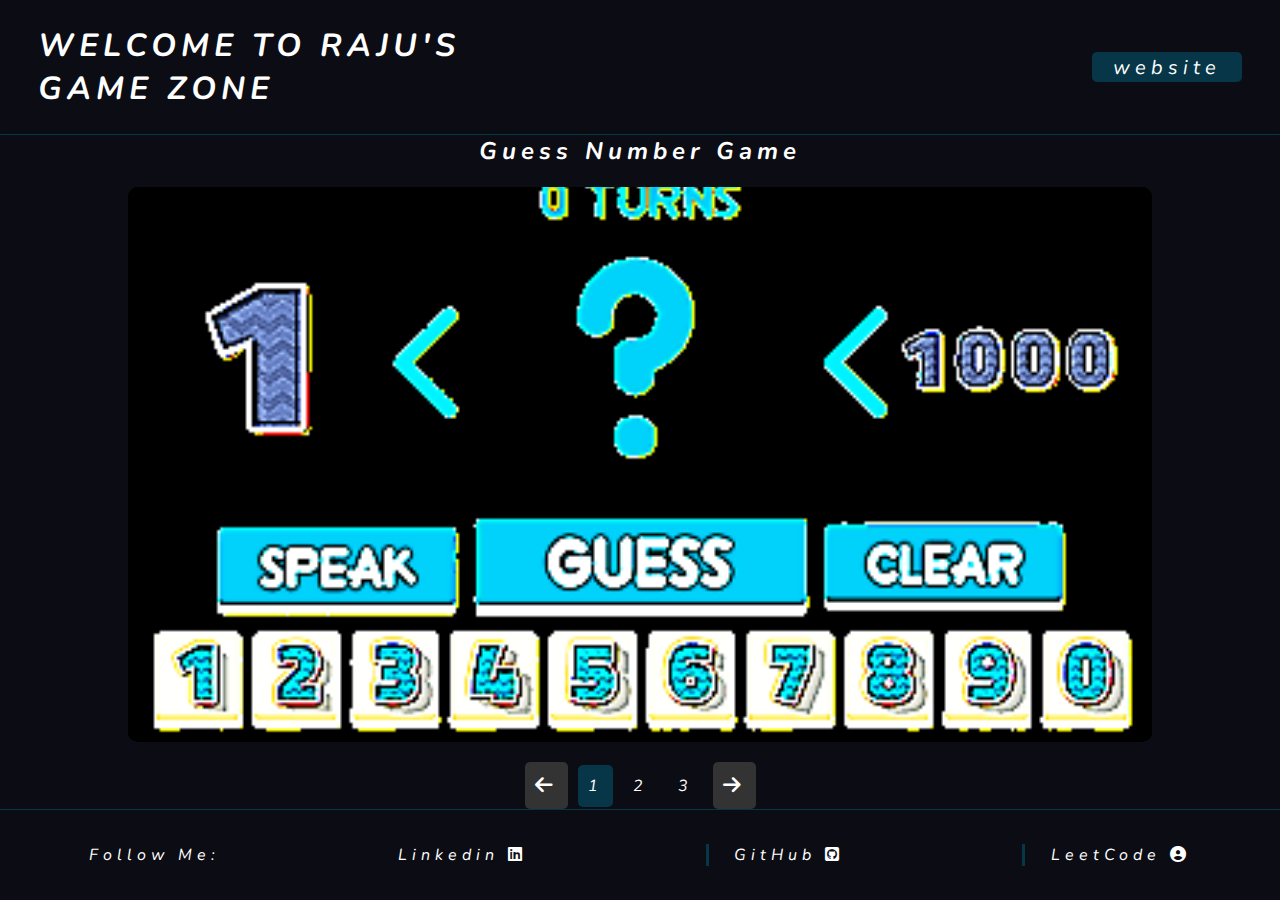
<file: index.html>
<!DOCTYPE html>
<html lang="en">

<head>
    <meta charset="UTF-8">
    <meta name="viewport" content="width=device-width, initial-scale=1.0">
    <title>Game Zone</title>
    <link rel="stylesheet" href="index.css">
    <!-- google founts -->
    <link rel="preconnect" href="https://fonts.googleapis.com">
    <link rel="preconnect" href="https://fonts.gstatic.com" crossorigin>
    <link href="https://fonts.googleapis.com/css2?family=Nunito:ital,wght@0,200..1000;1,200..1000&display=swap"
        rel="stylesheet">
    <!-- icons -->
    <link rel="stylesheet" href="https://cdnjs.cloudflare.com/ajax/libs/font-awesome/6.7.2/css/all.min.css"
        integrity="sha512-Evv84Mr4kqVGRNSgIGL/F/aIDqQb7xQ2vcrdIwxfjThSH8CSR7PBEakCr51Ck+w+/U6swU2Im1vVX0SVk9ABhg=="
        crossorigin="anonymous" referrerpolicy="no-referrer" />
</head>

<body>
    <nav>
        <aside id="name">
            <h1><em>WELCOME TO RAJU'S</em> </h1>
            <h1><em>GAME ZONE</em></h1>
        </aside>
        <a id="website" href="https://raajunellikanti.github.io/rajunellikati"><button>website</button></a>
    </nav>
    <main>
        <p id="gameName">Guess Number Game</p>
        <div id="game">
          <div id="gameContainer">
            <a href="GuessNumber/GuessNumber.html"><img id="p1" src="assets/guessNumber.png" alt="Guess Number"></a>
            <a href="FlipCards/Flipcards.html"><img id="p2" src="assets/memoryGame.jpg" alt="Memory Game"></a>
            <a href="CountTime/CountTime.html"><img id="p3" src="assets/countTime.jpg" alt="Copunt Time Game"></a>
          </div>
        </div>
        <div class="gameslider">
          <article id="arrow1"><i class="fa-solid fa-arrow-left"></i></article>
          <article class="page" data-index="0">1</article>
          <article class="page" data-index="1">2</article>
          <article class="page" data-index="2">3</article>
          <article id="arrow2"><i class="fa-solid fa-arrow-right"></i></article>
        </div>
    </main>
    <footer>
        <p>Follow Me:</p>
        <a href="https://www.linkedin.com/in/rajunellikanti/">Linkedin <i class="fa-brands fa-linkedin"></i></a>
        <a href="https://github.com/raajunellikanti">GitHub <i class="fa-brands fa-square-github"></i></a>
        <a href="https://leetcode.com/u/NELLIKANTI_RAJU/">LeetCode <i class="fa-solid fa-circle-user"></i></a>
    </footer>
    <script src="Script.js" type=""></script>
</body>

</html>
</file>
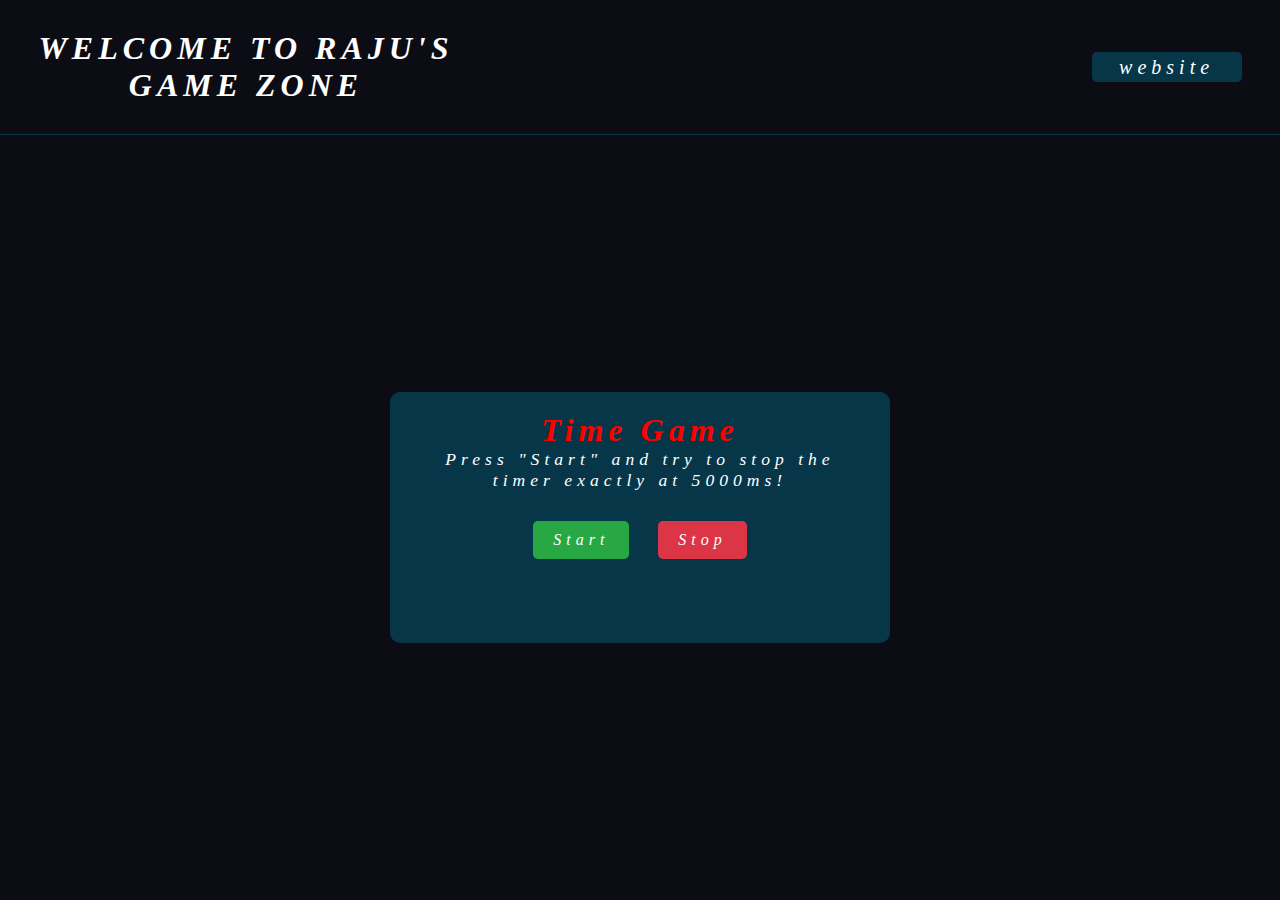
<file: CountTime/CountTime.html>
<!DOCTYPE html>
<html lang="en">

<head>
  <meta charset="UTF-8">
  <meta name="viewport" content="width=device-width, initial-scale=1.0">
  <title>Time Game</title>
  <link rel="stylesheet" href="CountTime.css">
</head>

<body>
  <nav>
    <aside id="name">
        <h1><em>WELCOME TO RAJU'S</em> </h1>
        <h1><em>GAME ZONE</em></h1>
    </aside>
    <a id="website" href="https://raajunellikanti.github.io/rajunellikati"><button>website</button></a>
</nav>
  <div class="game-container">
    <h1>Time Game</h1>
    <p id="instructions">Press "Start" and try to stop the timer exactly at 5000ms!</p>
    <div>
      <button id="start-btn">Start</button>
      <button id="stop-btn" disabled>Stop</button>
    </div>
    <marquee id="scroll" behavior="alternate" direction="left" scrollamount="10"></marquee>
    <p id="result"></p>
  </div>
  <script src="CountTime.js"></script>
</body>

</html>
</file>
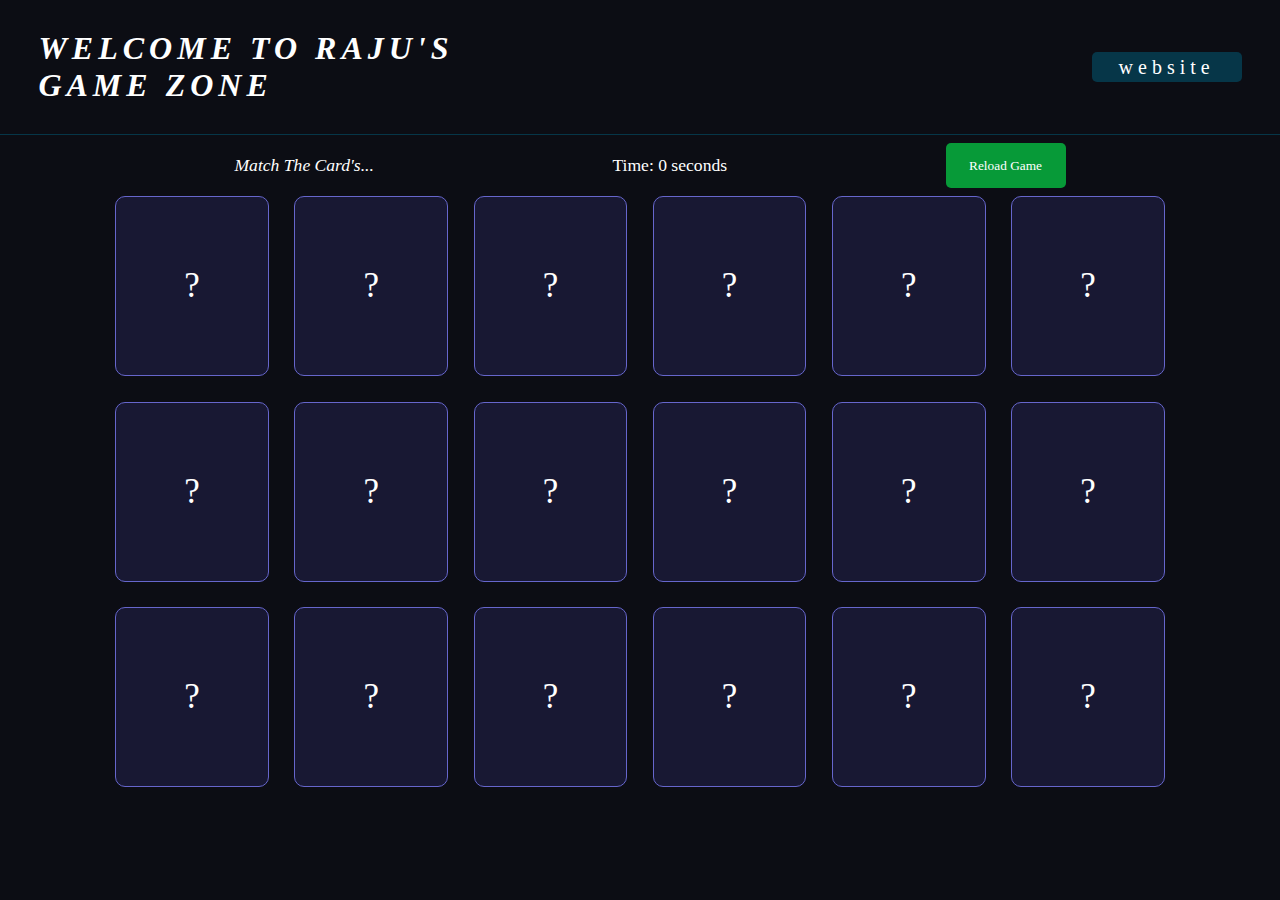
<file: FlipCards/Flipcards.html>
<!DOCTYPE html>
<html lang="en">
<head>
  <meta charset="UTF-8">
  <meta name="viewport" content="width=device-width, initial-scale=1.0">
  <title>Match The Card's</title>
  <link rel="stylesheet" href="Flipcards.css">
</head>
<body>
  <nav>
    <aside id="name">
        <h1><em>WELCOME TO RAJU'S</em> </h1>
        <h1><em>GAME ZONE</em></h1>
    </aside>
    <a id="website" href="https://raajunellikanti.github.io/rajunellikati"><button>website</button></a>
</nav>
  <div class="game-container">
    <div id="heading">
        <p><em>Match The Card's...</em></p>
        <p id="time"><em>Time : 00.00 seconds!</em></p>
        <button id="reloadButton">Reload Game</button>
    </div>
    <div class="game-grid" id="gameGrid"></div> 
  </div>
  <script src="Flipcards.js"></script>
</body>
</html>
</file>
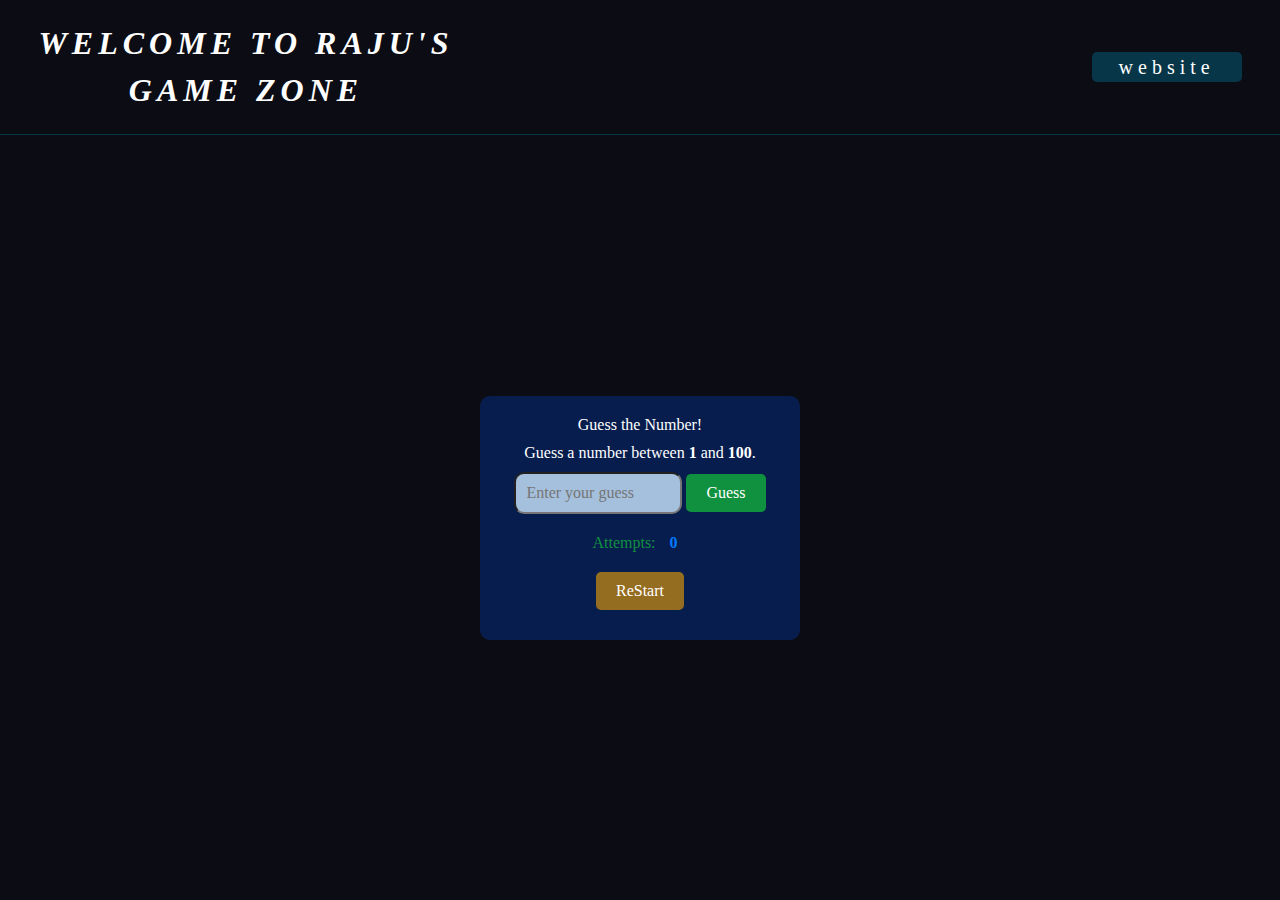
<file: GuessNumber/GuessNumber.html>
<!DOCTYPE html>
<html lang="en">

<head>
  <meta charset="UTF-8">
  <meta name="viewport" content="width=device-width, initial-scale=1.0">
  <title>Number Guessing Game</title>
  <link rel="stylesheet" href="GuessNumber.css">
</head>

<body>
  <nav>
    <aside id="name">
      <h1><em>WELCOME TO RAJU'S</em> </h1>
      <h1><em>GAME ZONE</em></h1>
    </aside>
    <a id="website" href="https://raajunellikanti.github.io/rajunellikati"><button>website</button></a>
  </nav>
  <div class="container">
    <p>Guess the Number!</p>
    <p id="caption">Guess a number between <strong>1</strong> and <strong>100</strong>.</p>
    <input type="number" id="guessInput" placeholder="Enter your guess" min="1" max="100">
    <button id="guessBtn">Guess</button>
    <p id="feedback"></p>
    <p id="attemt_label">Attempts: <span id="attempts">0</span></p>
    <button id="ReStart">ReStart</button>
  </div>
  <script src="GuessNumber.js"></script>
</body>

</html>
</file>
<file: index.css>
:root {
  --bg-color: #0c0d14;
  --text-color: #fff;
  --main-color: rgb(6, 54, 72);
  --second-color: gray;
  --other-color: #12141c;
  --h1-font: 5.2rem;
  --h2-font: 3.5rem;
  --p-font: 1.1rem;
}

* {
  margin: 0px;
  box-sizing: border-box;
  letter-spacing: 5px;
  font-family: "Nunito", serif;
  font-style: italic;
  color: var(--text-color);
}

body {
  display: flex;
  flex-direction: column;
  height: 100vh;
  width: 100vw;
  font-family: Arial, sans-serif;
  background-color: #121212;
  color: white;
  text-align: center;
  margin: 0;
  padding: 0;
}

nav {
  height: 15%;
  width: 100vw;
  display: flex;
  flex-direction: row;
  justify-content: space-between;
  align-items: center;
  padding-left: 3vw;
  background-color: var(--bg-color);
  border-bottom: 1px solid var(--main-color);
}

#name>h1 {
  letter-spacing: 5px;
  color: var(--text-color);
  text-align: start;
}

#website {
  text-decoration: none;
}

#website button {
  display: flex;
  justify-content: center;
  align-items: center;
  height: 30px;
  width: 150px;
  padding: 5px;
  margin-right: 3vw;
  font-size: larger;
  font-size: 20px;
  letter-spacing: 5px;
  background-color: var(--main-color);
  border-radius: 5px;
  border: none;
}

main {
  width: 100%;
  box-shadow: 0 10px 10px rgb(14, 110, 72);
  height: 75%;
  background-color: var(--bg-color);
  border-bottom: 1px solid var(--main-color);
  display: flex;
  flex-direction: column;
  justify-content: space-around;
  align-items: center;
}

#gameName {
  font-size: 24px;
  margin-bottom: 20px;
  font-weight: bold;
  transition: color 0.3s ease;
}

#game {
  width: 80%;
  margin: 0 auto;
  overflow: hidden;
  position: relative;
  border-radius: 10px;
  aspect-ratio: 16 / 9;
  /* Maintain consistent aspect ratio */
  background-color: #000;
  display: flex;
  justify-content: center;
  align-items: center;
}
#gameContainer{
  display: flex;
}

#game a {
  width: 100%;
  height: 100%;
  display: block;
  /* Ensures the anchor covers the entire image area */
  flex-shrink: 0;
}

#game img {
  width: 100%;
  height: 100%;
  object-fit: cover;
  /* Ensures images fill the container without distortion */
}

.gameslider {
  display: flex;
  justify-content: center;
  align-items: center;
  margin-top: 20px;
  gap: 10px;
}

article {
  padding: 10px;
  background-color: var(--bg-color);
  color: white;
  border-radius: 5px;
  cursor: pointer;
}

article.page.active {
  background-color: var(--main-color);
}

#arrow1,
#arrow2 {
  font-size: 20px;
  background-color: #333;
  padding: 10px;
  border-radius: 5px;
  cursor: pointer;
}

#arrow1:hover,
#arrow2:hover,
article.page:hover {
  background-color: #555;
}


footer {
  height: 10%;
  display: flex;
  justify-content: space-around;
  align-items: center;
  background-color: var(--bg-color);

}

footer>a {
  text-decoration: none;
  text-align: center;

}

footer>a+a {
  border-left: 3px solid var(--main-color);
  padding-left: 2vw;
}
</file>
<file: CountTime/CountTime.css>
:root {
  --bg-color: #0c0d14;
  --text-color: #fff;
  --main-color: rgb(6, 54, 72);
  --second-color: gray;
  --other-color: #12141c;
  --h1-font: 5.2rem;
  --h2-font: 3.5rem;
  --p-font: 1.1rem;
}

* {
  margin: 0px;
  box-sizing: border-box;
  letter-spacing: 5px;
  font-family: "Nunito", serif;
  font-style: italic;
  color: var(--text-color);
}

body {
  display: flex;
  flex-direction: column;
  height: 100vh;
  width: 100vw;
  background-color:var(--bg-color);
  color: white;
  text-align: center;
  margin: 0;
  padding: 0;
}

nav {
  height: 15%;
  width: 100vw;
  display: flex;
  flex-direction: row;
  justify-content: space-between;
  align-items: center;
  padding-left: 3vw;
  background-color: var(--bg-color);
  border-bottom: 1px solid var(--main-color);
}

#name>h1 {
  letter-spacing: 5px;
  color: var(--text-color);
}

#website {
  text-decoration: none;
}

#website button {
  display: flex;
  justify-content: center;
  align-items: center;
  height: 30px;
  width: 150px;
  padding: 5px;
  margin-right: 3vw;
  font-size: larger;
  font-size: 20px;
  letter-spacing: 5px;
  background-color: var(--main-color);
  border-radius: 5px;
  border: none;
}
 
 .game-container {
    margin: auto;
    max-width: 500px;
    width: 70vw;
    padding: 20px;
    border-radius: 10px;
    background-color:var(--main-color);
  }
  
  h1 {
    color:red;
  }
  
  #instructions {
    font-size: var(--p-font);
    margin-bottom: 20px;
    color: white;
  }
  
  button {
    padding: 10px 20px;
    font-size: 16px;
    margin: 10px;
    border: none;
    border-radius: 5px;
    cursor: pointer;
  }
  #start-btn:hover {
    background-color: #0d612c;
    box-shadow:5px 5px 10px green ;
  }
  
  #start-btn {
    background-color: #28a745;
    color: white;
  }
  
  #stop-btn:hover{
    background-color: #600a12;
    box-shadow:5px 5px 10px red ;
  }
  
  #stop-btn {
    background-color: #dc3545;
    color: white;
  }
  
  button:disabled {
    cursor: not-allowed;
  }
  #scroll{
    height: 30px;
    width: 60%;
    padding-top: 15px;
  }
  
  #result {
    font-size: 20px;
    font-weight: bold;
    margin-top: 20px;
  }
</file>
<file: FlipCards/Flipcards.css>
:root {
  --bg-color: #0c0d14;
  --text-color: #fff;
  --main-color: rgb(6, 54, 72);
  --second-color: gray;
  --other-color: #12141c;
  --h1-font: 5.2rem;
  --h2-font: 3.5rem;
  --p-font: 1.1rem;
}
* {
  margin: 0px;
  box-sizing: border-box;
  font-family: "Nunito", serif;
  color: var(--text-color);
}

body {
  font-family: Arial, sans-serif;
  display: flex;
  justify-content: center;
  align-items: center;
  height: 100vh;
  width: 100vw;
  margin: 0;
  background-color: var(--bg-color);
  display: flex;
  flex-direction: column;
}

nav {
  height: 15%;
  width: 100%;
  display: flex;
  flex-direction: row;
  justify-content: space-between;
  align-items: center;
  padding-left: 3vw;
  background-color: var(--bg-color);
  border-bottom: 1px solid var(--main-color);
}

#name>h1 {
  letter-spacing: 5px;
  color: var(--text-color);
}

#website {
  text-decoration: none;
}

#website button {
  display: flex;
  justify-content: center;
  align-items: center;
  height: 30px;
  width: 150px;
  padding: 5px;
  margin-right: 3vw;
  font-size: larger;
  font-size: 20px;
  letter-spacing: 5px;
  background-color: var(--main-color);
  border-radius: 5px;
  border: none;
}

.game-container {
  text-align: center;
  height: 85%;
  
}
#heading{
  display: flex;
  justify-content: space-around;
  align-items: center;
}
#reloadButton{
  color: white;
  background-color: rgb(7, 154, 56);
  height: 5vh;
  width: 25vw;
  max-width: 120px;
  border: none;
  border-radius: 5px;
}
#reloadButton:hover{
  background-color: rgb(249, 110, 4);
}
  
  p{
    font-size: var(--p-font);
    margin: 20px;
    color: white;
  }
  
  
  .game-grid {
    display: grid;
    grid-template-columns: repeat(6, auto);
    gap: 2vw;
    justify-content: center;
    
  }
  
  .card {
    width:12vw ;
    height: 20vh;
    background-color: #181833;
    display: flex;
    justify-content: center;
    align-items: center;
    font-size: 35px;
    color: white;
    cursor: pointer;
    transform: scale(1);
    transition: transform 0.3s;
    border-radius: 10px;
    border: #6666cc solid 1px;
  }
  
  .card.flipped {
    background-color: #f4f4f9;
    color: #0e0e27;
    transform: scale(1.1);
    pointer-events: none;
  }
  
  .card.matched {
    background-color: #044e07;
    color: white;
    pointer-events: none;
  }
  
  #status {
    margin-top: 30px;
    font-size: 18px;
  }
</file>
<file: GuessNumber/GuessNumber.css>
:root {
  --bg-color: #0c0d14;
  --text-color: #fff;
  --main-color: rgb(6, 54, 72);
  --second-color: gray;
  --other-color: #12141c;
  --h1-font: 5.2rem;
  --h2-font: 3.5rem;
  --p-font: 1.1rem;
}

* {
  margin: 0px;
  box-sizing: border-box;
  /* letter-spacing: 5px; */
  font-family: "Nunito", serif;
  /* font-style: italic; */
  color: var(--text-color);
}

body {
  display: flex;
  flex-direction: column;
  align-items: center;
  height: 100vh;
  width: 100vw;
  font-family: Arial, sans-serif;
  background-color: var(--bg-color);
  color: white;
  text-align: center;
  margin: 0;
  padding: 0;
}

nav {
  height: 15%;
  width: 100vw;
  display: flex;
  flex-direction: row;
  justify-content: space-between;
  align-items: center;
  padding-left: 3vw;
  background-color: var(--bg-color);
  border-bottom: 1px solid var(--main-color);
}

#name>h1 {
  letter-spacing: 5px;
  color: var(--text-color);
}

#website {
  text-decoration: none;
}

#website button {
  display: flex;
  justify-content: center;
  align-items: center;
  height: 30px;
  width: 150px;
  padding: 5px;
  margin-right: 3vw;
  font-size: larger;
  font-size: 20px;
  letter-spacing: 5px;
  background-color: var(--main-color);
  border-radius: 5px;
  border: none;
}
.container {
    width: 320px;
    text-align: center;
    background: #071d4e;
    padding: 20px;
    border-radius: 10px;
    margin: auto;
  }
  header h1{
    text-align: left;
  }
  
  h1{
    text-align: center;
    color: var(--text-color);
    margin: 10px 0px;
  }
  #caption{
    color: var(--text-color);
    margin: 10px;
  }
  
  input[type="number"] {
    padding: 10px;
    font-size: 16px;
    color:var(--main-color) ;
    width: 60%;
    margin-bottom: 10px;
    background-color: #a5c0dc;
    border-radius: 10px;
  }
  
  button {
    padding: 10px 20px;
    font-size: 16px;
    color: #fff;
    background-color: #10913f;
    border: none;
    border-radius: 5px;
    cursor: pointer;
    /* margin: 10px; */
  }
  
  button:hover {
    background-color: #0d612c;
    box-shadow:0 5px 10px rgba(20, 155, 49, 1) ;
  }
  
  #feedback {
    margin: 10px;
    font-size: 18px;
    margin-top: 10px;
    color: #620707;
  }
  #attemt_label{
    color: #10913f;
    margin: 10px;
  }
  
  #attempts {
    font-weight: bold;
    color: #007bff;
    margin: 10px;
  }
  #ReStart{
    margin: 10px;
    background-color: rgb(149, 109, 33);
  }
</file>
